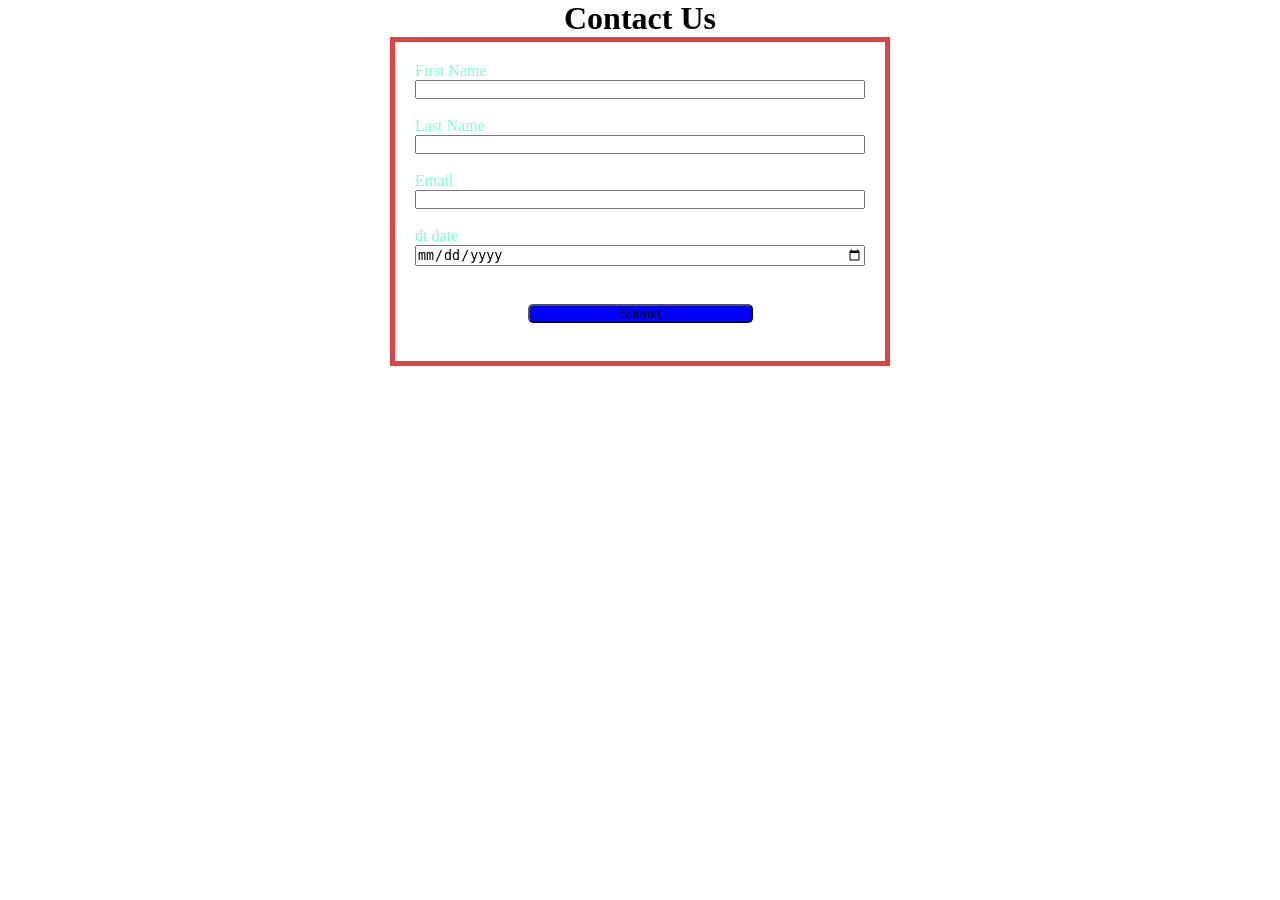
<file: index.html>
<!DOCTYPE html>
<html lang="en">
<head>
  <meta charset="UTF-8">
  <title>Contact Us</title>
  <link rel="stylesheet" href="ret.css">
</head>

<body>

  <h1>Contact Us</h1>
<div class="form-group">
  <form action="https://webto.salesforce.com/servlet/servlet.WebToLead?encoding=UTF-8&orgId=00Dg70000011j7N" method="POST" onsubmit="return isCaptched();">

<input type=hidden name="oid" value="00Dg70000011j7N">
<input type=hidden name="retURL" value="http://google.com">


    

      <label for="first_name">First Name</label>
      <input required id="first_name" maxlength="40" name="first_name" type="text">
      <br>

      <label for="last_name">Last Name</label>
      <input required id="last_name" maxlength="80" name="last_name" type="text">
      <br>

      <label for="email">Email</label>
      <input required id="email" maxlength="80" name="email" type="email">
      <br>

      <label for="00Ng7000003tue9">dt date</label>
      <input required type="date" id="00Ng7000003tue9" name="00Ng7000003tue9">
      <br>

      <input class="bt" type="submit" value="Submit" >

    
  </form>
    <script src="https://www.google.com/recaptcha/api.js"></script>
<script>function timestamp() { var response = document.getElementById("g-recaptcha-response"); if (response == null || response.value.trim() == "") {var elems = JSON.parse(document.getElementsByName("captcha_settings")[0].value);elems["ts"] = JSON.stringify(new Date().getTime());document.getElementsByName("captcha_settings")[0].value = JSON.stringify(elems); } } setInterval(timestamp, 500); </script>
<input type=hidden name='captcha_settings' value='{"keyname":"LeadForm","fallback":"true","orgId":"00Dg70000011j7N","ts":""}'>
<div class="g-recaptcha" data-sitekey="6LfzhMQsAAAAAJisFKoaZ9n5IEQzw91yMimoSrfF"></div><br>
<script>function isCaptched() { var response = document.getElementById("g-recaptcha-response"); if (response == null || response.value.trim() == "") { alert("Please verify that you are not a robot."); return false; } return true; }</script>

  </div>
  
</body>
</html>
</file>
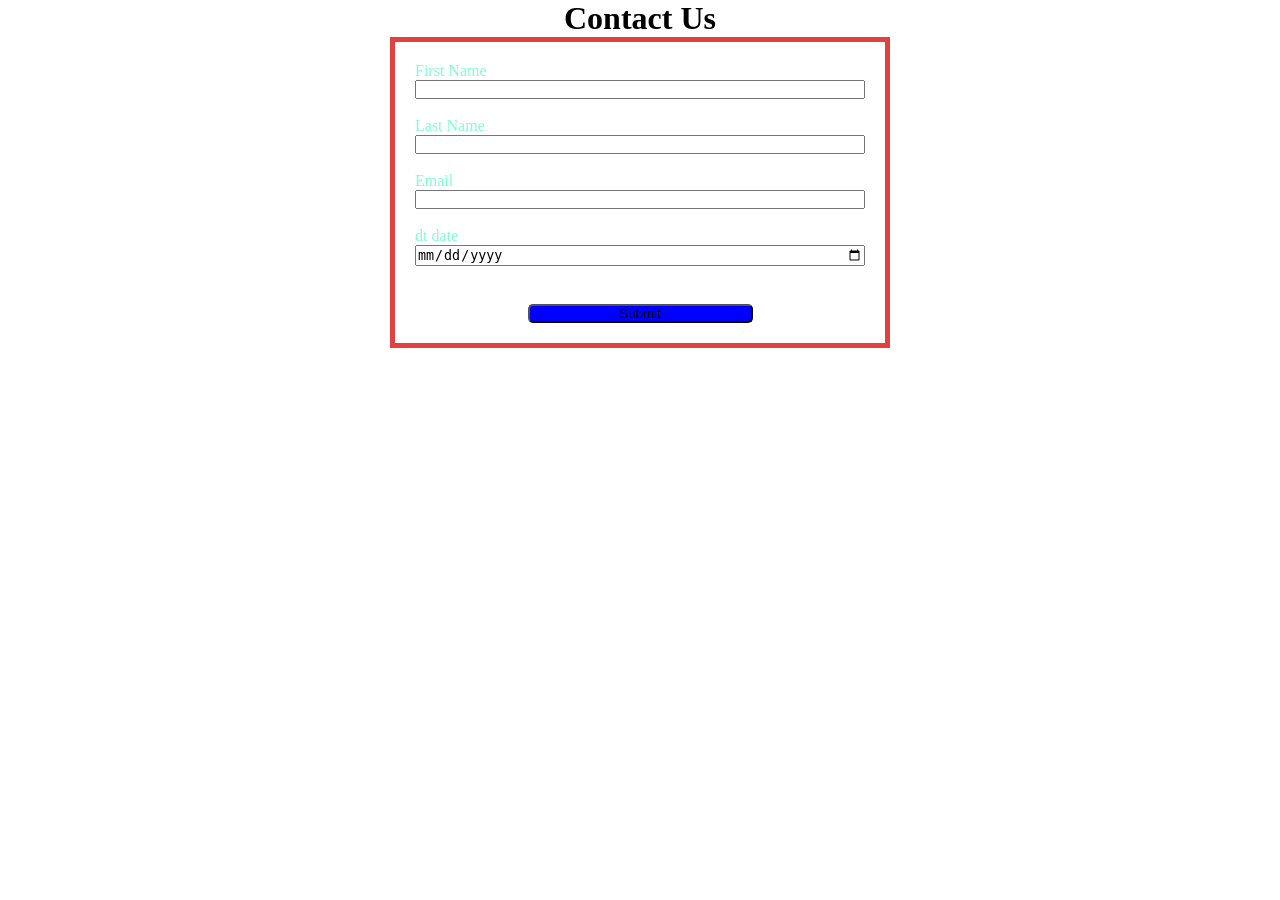
<file: ret.html>
<!DOCTYPE html>
<html lang="en">
<head>
  <meta charset="UTF-8">
  <title>Contact Us</title>
  <link rel="stylesheet" href="ret.css">
</head>

<body>

  <h1>Contact Us</h1>

  <form action="https://webto.salesforce.com/servlet/servlet.WebToLead?encoding=UTF-8&orgId=00Dg70000011j7N" method="POST">
    
    <input type="hidden" name="oid" value="00Dg70a000011j7N">
    <input type="hidden" name="retURL" value="http://google.com">

    <div class="form-group">

      <label for="first_name">First Name</label>
      <input required id="first_name" maxlength="40" name="first_name" type="text">
      <br>

      <label for="last_name">Last Name</label>
      <input required id="last_name" maxlength="80" name="last_name" type="text">
      <br>

      <label for="email">Email</label>
      <input required id="email" maxlength="80" name="email" type="email">
      <br>

      <label for="00Ng7000003tue9">dt date</label>
      <input required type="date" id="00Ng7000003tue9" name="00Ng7000003tue9">
      <br>

      <input class="bt" type="submit" value="Submit">

    </div>
  </form>

</body>
</html>
</file>
<file: ret.css>
*{
    margin: 0;
    padding: 0; 
    box-sizing: border-box  ;
}
h1{
    text-align: center;
}

input,label{
    display: block;
   
}
label{
    color: aquamarine;
}
input{
    width: 100%;
  
}

.bt{
    width: 50%;
    margin: 20px auto 0 auto;
    background-color: blue;
    border-radius: 5px;
}

.form-group{
    min-width: 300px;
    max-width: 500px;
    margin:  auto;
    border: 5px solid #e24141;
    padding: 20px;
}
</file>
